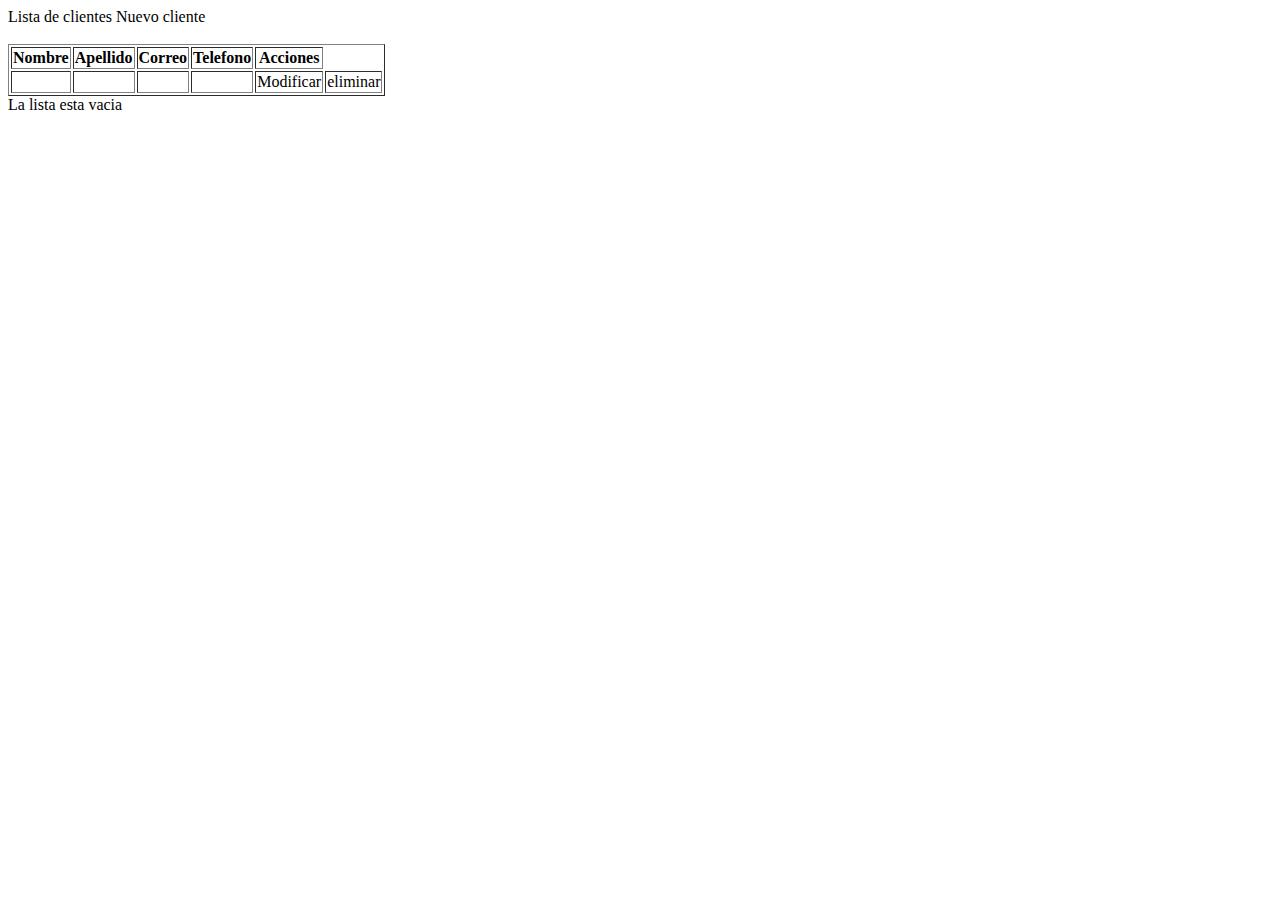
<file: src/main/resources/templates/index.html>
<!DOCTYPE html>

<html xmlns:th="http//www.thymeleaf.org">
    <head>
        <title>TODO supply a title</title>
        <meta charset="UTF-8">
        <meta name="viewport" content="width=device-width, initial-scale=1.0">
    </head>
    <body>
        <header th:replace="layout/plantilla :: header" />
    <hi>Lista de clientes</hi>
    <a th:href="@{/nuevoCliente}">Nuevo cliente</a>
    <br />
    <br />
   <div th:if:"${clientes != null and !clientes.empty}">
    <table border="1">
        <thead>
        <th>Nombre</th>
        <th>Apellido</th>
        <th>Correo</th>
        <th>Telefono</th>
        <th colsapn="2">Acciones</th>
        </thead>
        <tbody>
            <tr th:each="item : ${clientes}">
                <td th:text="${item.nombre}"></td>
                <td th:text="${item.apellidos}"></td>
                <td th:text="${item.telefono}"></td>
                <td th:text="${item.correo}"></td>
                <td><a th:href="@{/modificarCliente/} + ${item.idCliente}">Modificar</a></td>
                <td><a th:href="@{/eliminarCliente/} + ${item.idCliente}">eliminar</a></td>
                
            </tr>
        </tbody>
    </table>
    </body>
</div>
    <div th:if:"${clientes == null and  or clientes.empty}">
        La lista esta vacia
    </div>
    <header th:replace="layout/plantilla :: footer" />
</html>
</file>
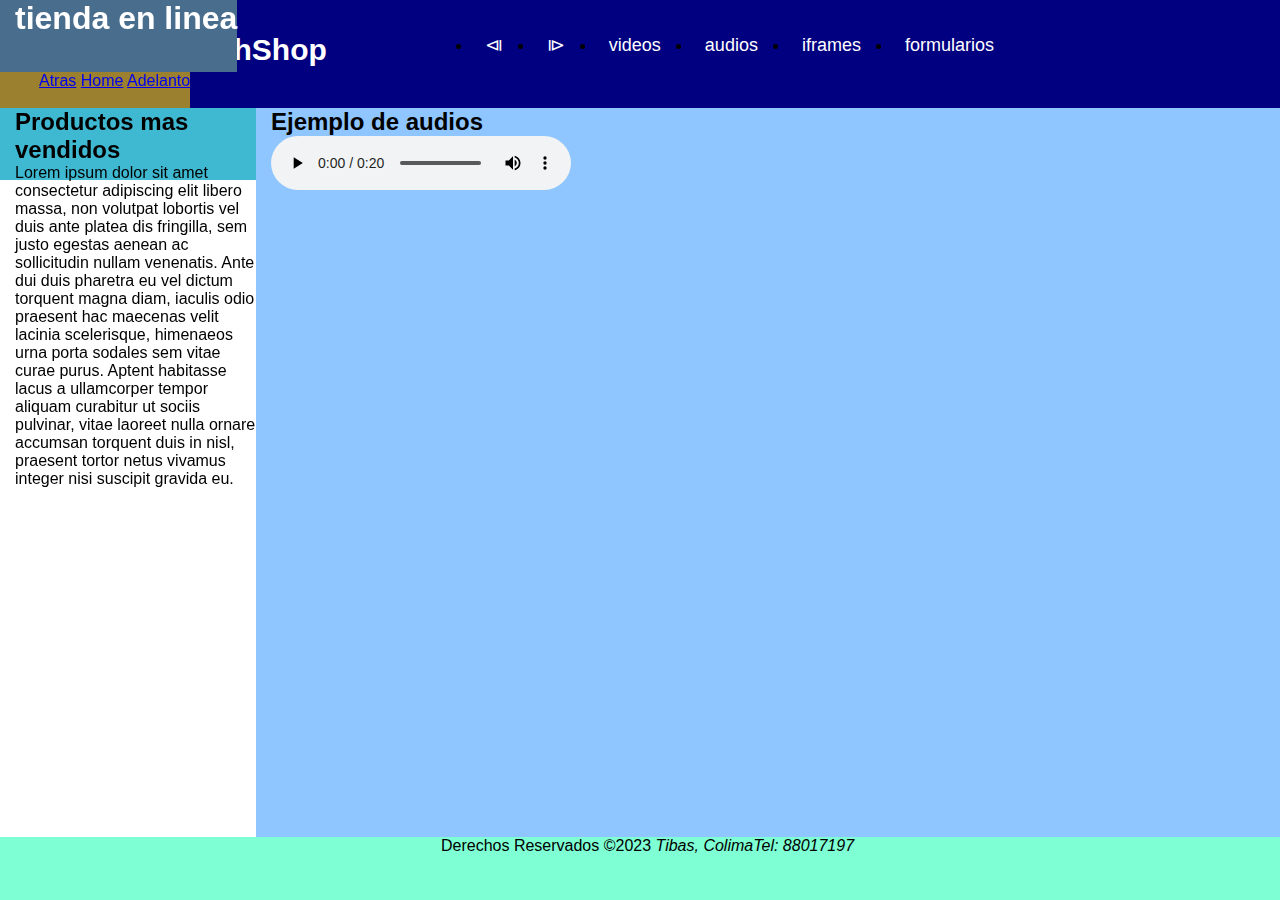
<file: src/main/resources/static/audios.html>
<html>
     <head>
        <title>Tienda en linea</title>
        <meta charset="UTF-8">
        <meta name="description" content= "Pagina de leccion 2"/>
        <meta name="keywords" content= "html5, css, web, fidelitas"/>
        <link href="css/estilos.css" rel="stylesheet" type="text/css"/>
        <link href="css/menu.css" rel="stylesheet" type="text/css"/>
  
     </head>
    <body>
        <header class="header">
            <nav class="nav">
                
                <a href="index.html" class="logo nav-link">TechShop</a>
                <ul class="nav-menu">
                    <li class="nav-menu-item"><a class="nav-menu-link nav-link" href="Ejemplo7.html">&LeftTriangleBar;</a</li>
                    <li class="nav-menu-item"><a class="nav-menu-link nav-link" href="Ejemplo6.html">&RightTriangleBar;</a</li>
                    <li class="nav-menu-item"><a class="nav-menu-link nav-link" href="videos.html">videos</a</li>
                    <li class="nav-menu-item"><a class="nav-menu-link nav-link" href="audios.html">audios</a</li>
                    <li class="nav-menu-item"><a class="nav-menu-link nav-link" href="iframes.html">iframes</a</li>
                    <li class="nav-menu-item"><a class="nav-menu-link nav-link" href="formularios.html">formularios</a</li>
                    
                </ul>
            </nav>
        </header>
         <header id="encabezado">
            <h1>tienda en linea </h1>
            <br/>
            
        </header>
        <nav id="menu">
            <a href="Ejemplo7.html">Atras<a/>
            <a href="index.html">Home<a/>
            <a href="ejemplo2.html">Adelanto<a/>
                </nav>
         <aside id="barraateral">
                <h2>Productos mas vendidos</h2>
            <p>Lorem ipsum dolor sit amet consectetur adipiscing elit libero massa, non volutpat lobortis vel duis ante platea dis fringilla, sem justo egestas aenean ac sollicitudin nullam venenatis. Ante dui duis pharetra eu vel dictum torquent magna diam, iaculis odio praesent hac maecenas velit lacinia scelerisque, himenaeos urna porta sodales sem vitae curae purus. Aptent habitasse lacus a ullamcorper tempor aliquam curabitur ut sociis pulvinar, vitae laoreet nulla ornare accumsan torquent duis in nisl, praesent tortor netus vivamus integer nisi suscipit gravida eu.</p>
           </aside>
        <section id="contenido">
            <h2>Ejemplo de audios</h2>
            <figure>
                <audio controls>
                    <source src="audios/Jazz.mp3" type="audio/mpeg">
                    Your browser does not support the <code>audio</code> tag.
                </audio>
            </figure>
        </section>
            <footer id="piePagina">Derechos Reservados &COPY;2023 <address>Tibas, Colima</address><address>Tel: 88017197</address></footer>
    </body>
</html>
</file>
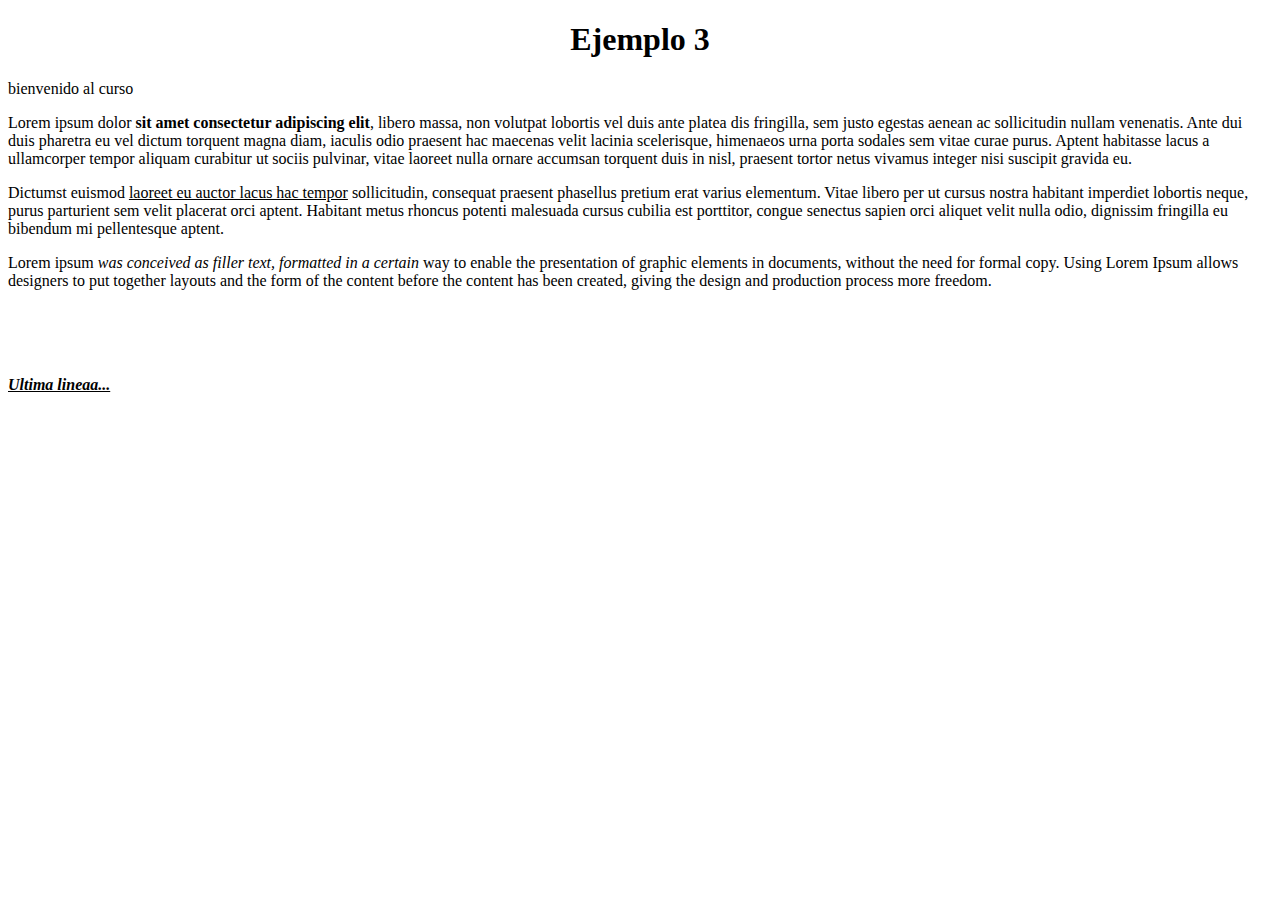
<file: src/main/resources/static/Ejemplo 3.html>
<!DOCTYPE html>

<html>
    <head>
        <title>Tienda en linea</title>
        <meta charset="UTF-8">
        <meta name="viewport" content="width=device-width, initial-scale=1.0">
    </head>
    <body>
        <div>
            <h1 style="text-align: center;">Ejemplo 3</h1>

            <p>bienvenido al curso</p>
        </div>
       
        <p>Lorem ipsum dolor <strong>sit amet consectetur adipiscing elit</strong>, libero massa, non volutpat lobortis vel duis ante platea dis fringilla, sem justo egestas aenean ac sollicitudin nullam venenatis. Ante dui duis pharetra eu vel dictum torquent magna diam, iaculis odio praesent hac maecenas velit lacinia scelerisque, himenaeos urna porta sodales sem vitae curae purus. Aptent habitasse lacus a ullamcorper tempor aliquam curabitur ut sociis pulvinar, vitae laoreet nulla ornare accumsan torquent duis in nisl, praesent tortor netus vivamus integer nisi suscipit gravida eu.</p>
        <p>Dictumst euismod <u> laoreet eu auctor lacus hac tempor</u> sollicitudin, consequat praesent phasellus pretium erat varius elementum. Vitae libero per ut cursus nostra habitant imperdiet lobortis neque, purus parturient sem velit placerat orci aptent. Habitant metus rhoncus potenti malesuada cursus cubilia est porttitor, congue senectus sapien orci aliquet velit nulla odio, dignissim fringilla eu bibendum mi pellentesque aptent.</p>
        <p>Lorem ipsum <i> was conceived as filler text, formatted in a certain</i> way to enable the presentation of graphic elements in documents, without the need for formal copy. Using Lorem Ipsum allows designers to put together layouts and the form of the content before the content has been created, giving the design and production process more freedom.</p>
        <br/>
        
        <br/>
        <br/>
        <p><strong><u><i>Ultima lineaa...</i></u></strong></p>

</html>
</file>
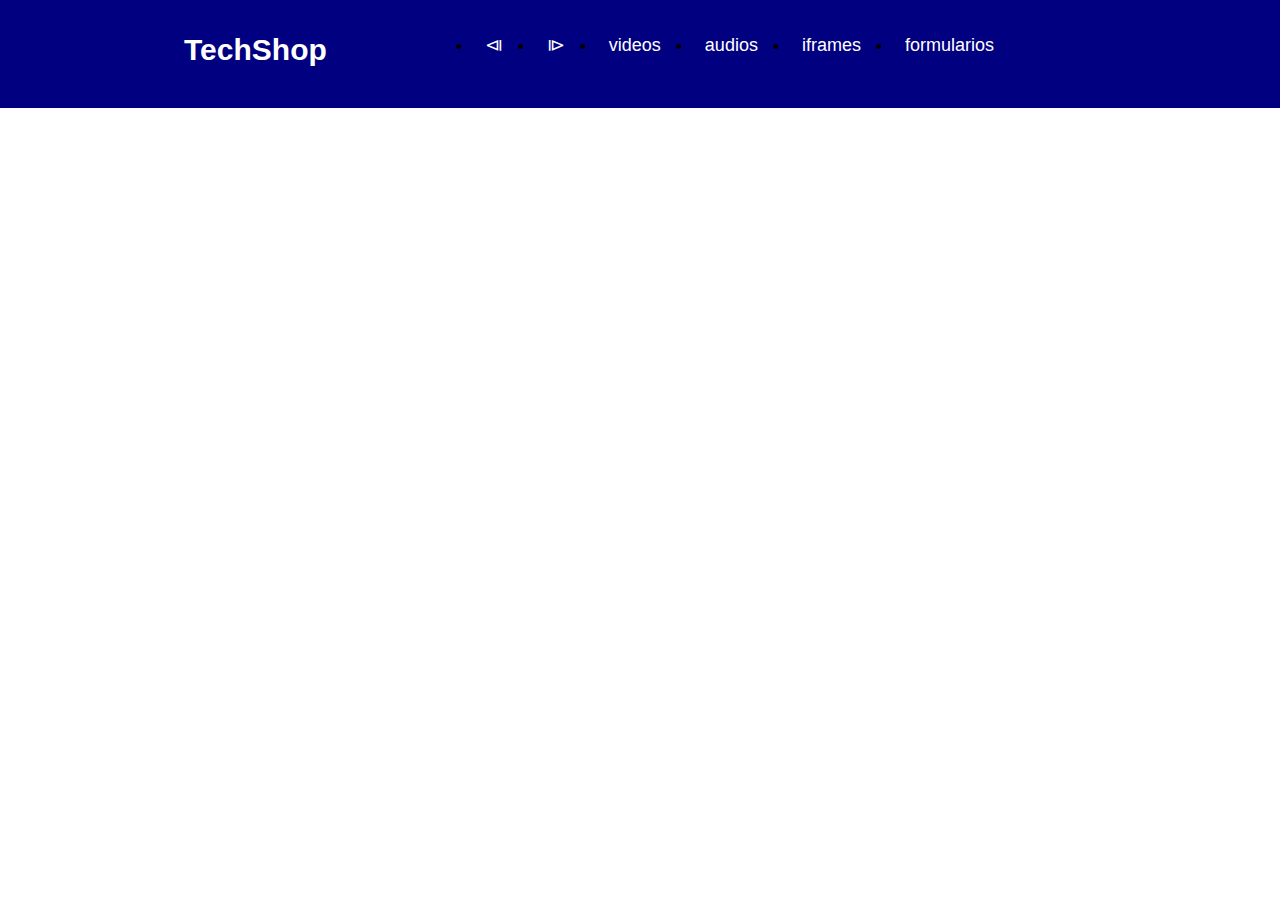
<file: src/main/resources/static/ejemplo2.html>
<!DOCTYPE html>

<html>
    <head>
        <title>TODO supply a title</title>
       <meta charset="UTF-8">
        <meta name="viewport" content="width=device-width, initial-scale=1.0">
        <link href="css/menu.css" rel="stylesheet" type="text/css"/>
    </head>
    <body>
        <header class="header">
            <nav class="nav">
                
                <a href="index.html" class="logo nav-link">TechShop</a>
                <ul class="nav-menu">
                    <li class="nav-menu-item"><a class="nav-menu-link nav-link" href="index.html">&LeftTriangleBar;</a</li>
                    <li class="nav-menu-item"><a class="nav-menu-link nav-link" href="Ejemplo6.html">&RightTriangleBar;</a</li>
                    <li class="nav-menu-item"><a class="nav-menu-link nav-link" href="videos.html">videos</a</li>
                    <li class="nav-menu-item"><a class="nav-menu-link nav-link" href="audios.html">audios</a</li>
                    <li class="nav-menu-item"><a class="nav-menu-link nav-link" href="iframes.html">iframes</a</li>
                    <li class="nav-menu-item"><a class="nav-menu-link nav-link" href="formularios.html">formularios</a</li>
                    
                </ul>
            </nav>
        </header>
        <div>
            <h1 style="text-align: center;">Ejemplo 2</h1>
            
            
        </div>
        <div>Bienvenidos Aaron</div>
        <p>Lorem ipsum dolor sit amet consectetur adipiscing elit libero massa, non volutpat lobortis vel duis ante platea dis fringilla, sem justo egestas aenean ac sollicitudin nullam venenatis. Ante dui duis pharetra eu vel dictum torquent magna diam, iaculis odio praesent hac maecenas velit lacinia scelerisque, himenaeos urna porta sodales sem vitae curae purus. Aptent habitasse lacus a ullamcorper tempor aliquam curabitur ut sociis pulvinar, vitae laoreet nulla ornare accumsan torquent duis in nisl, praesent tortor netus vivamus integer nisi suscipit gravida eu.</p>
        <p>Dictumst euismod laoreet eu auctor lacus hac tempor sollicitudin, consequat praesent phasellus pretium erat varius elementum. Vitae libero per ut cursus nostra habitant imperdiet lobortis neque, purus parturient sem velit placerat orci aptent. Habitant metus rhoncus potenti malesuada cursus cubilia est porttitor, congue senectus sapien orci aliquet velit nulla odio, dignissim fringilla eu bibendum mi pellentesque aptent.</p>
        <p>Lorem ipsum was conceived as filler text, formatted in a certain way to enable the presentation of graphic elements in documents, without the need for formal copy. Using Lorem Ipsum allows designers to put together layouts and the form of the content before the content has been created, giving the design and production process more freedom.</p>
        <br/>
        <br/>
        <br/>
        <br/>
        <p>Ultima linea...</p>
    </body>
</html>
</file>
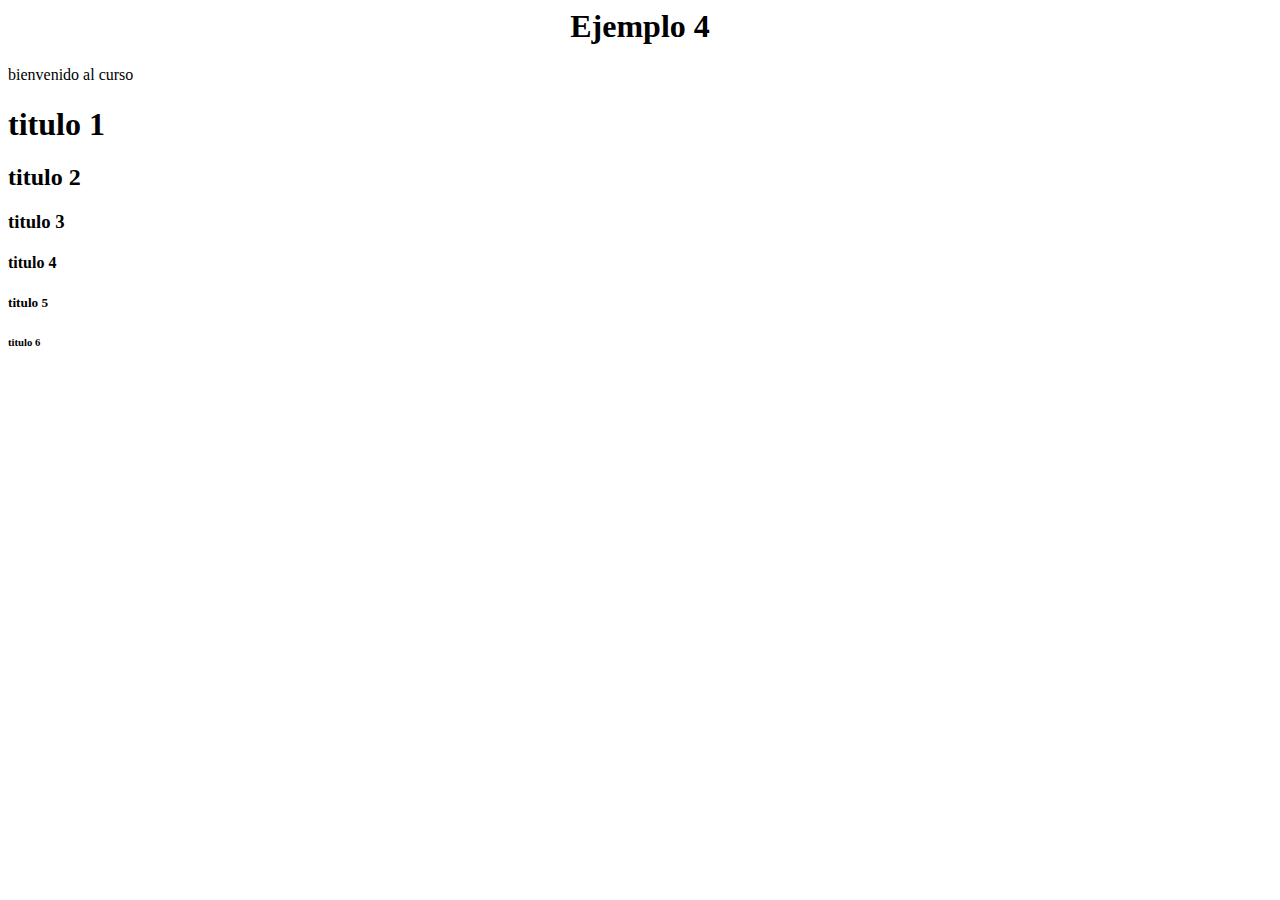
<file: src/main/resources/static/Ejemplo4.html>
<html>
    <head>
        <title>Tienda en linea</title>
        <meta charset="UTF-8">
        <meta name="viewport" content="width=device-width, initial-scale=1.0">
    </head>
    <body>
        <div>
            <h1 style="text-align: center;">Ejemplo 4</h1>

            <p>bienvenido al curso</p>
        </div>
    <h1>titulo 1</h1>
    <h2>titulo 2</h2>
    <h3>titulo 3</h3>
    <h4>titulo 4</h4>
    <h5>titulo 5</h5>
    <h6>titulo 6</h6>
    </body>
</html>
</file>
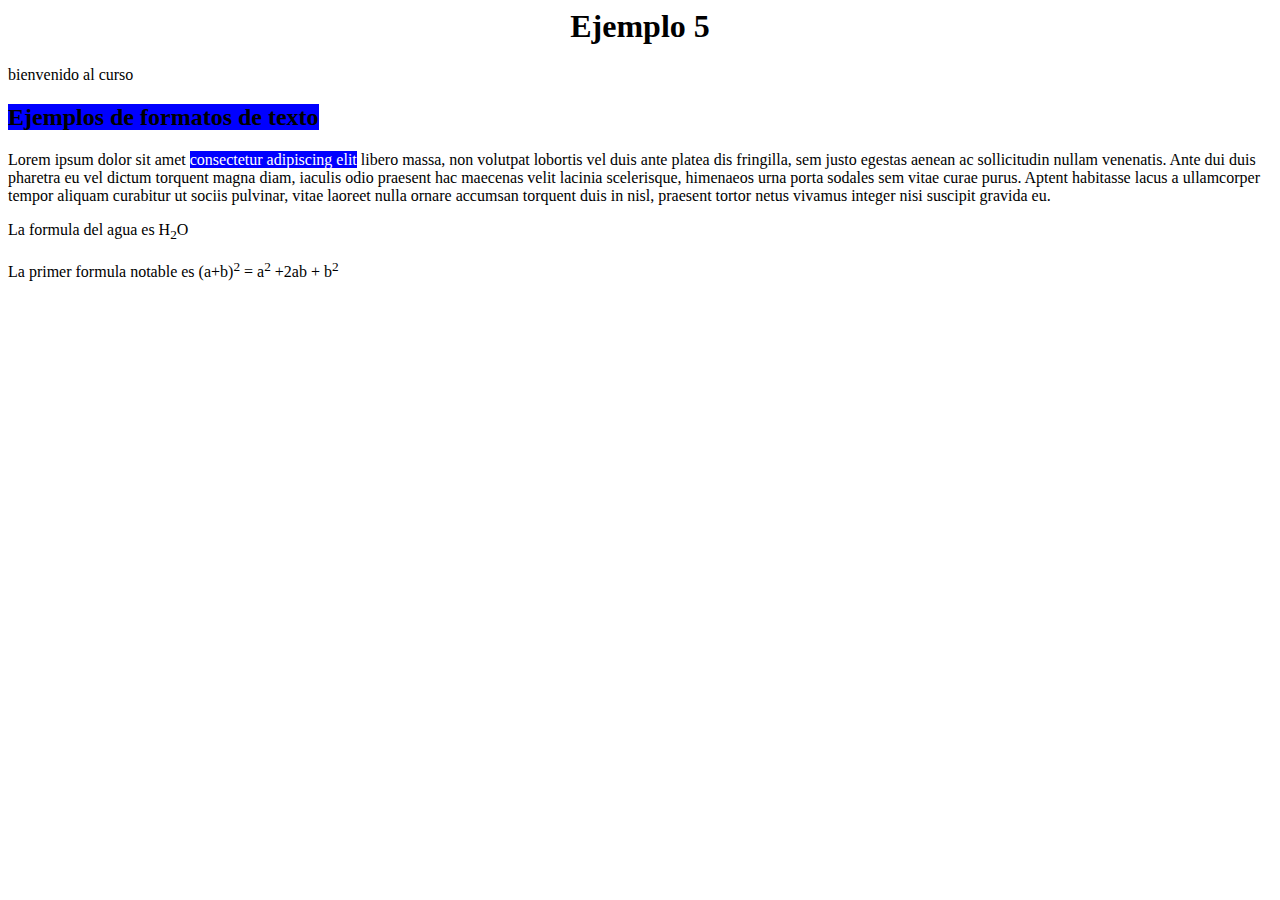
<file: src/main/resources/static/Ejemplo5.html>
<html>
    <head>
        <title>TODO supply a title</title>
        <meta charset="UTF-8">
        <meta name="viewport" content="width=device-width, initial-scale=1.0">
    </head>
    <body>
        <div>
            <h1 style="text-align: center;">Ejemplo 5</h1>
            <p>bienvenido al curso</p>
        </div>
        <h2><span style = "background-color: blue; ">Ejemplos de formatos de texto</span></h2>
        <p>Lorem ipsum dolor sit amet <span style = "font-family: Comic Sans MS; font-size: 16px; background-color: blue; color: white;">consectetur adipiscing elit</span> libero massa, non volutpat lobortis vel duis ante platea dis fringilla, sem justo egestas aenean ac sollicitudin nullam venenatis. Ante dui duis pharetra eu vel dictum torquent magna diam, iaculis odio praesent hac maecenas velit lacinia scelerisque, himenaeos urna porta sodales sem vitae curae purus. Aptent habitasse lacus a ullamcorper tempor aliquam curabitur ut sociis pulvinar, vitae laoreet nulla ornare accumsan torquent duis in nisl, praesent tortor netus vivamus integer nisi suscipit gravida eu.</p>
        <p>La formula del agua es H<sub>2</sub>O</p>
        <p>La primer formula notable es (a+b)<sup>2</sup> = a<sup>2</sup> +2ab + b<sup>2</sup></p>
</html>
</file>
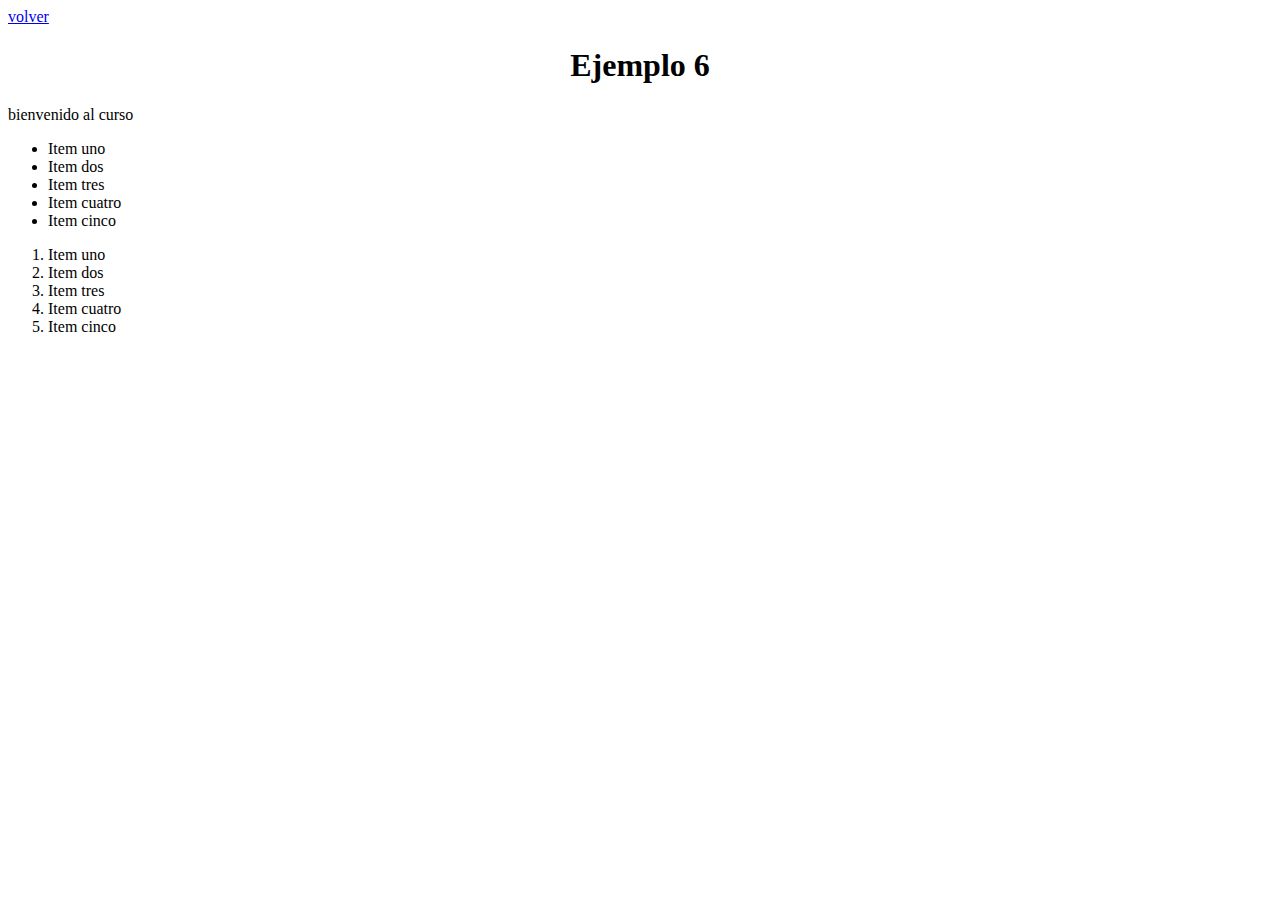
<file: src/main/resources/static/Ejemplo6.html>
<html>
    <head>
        <title>TODO supply a title</title>
        <meta charset="UTF-8">
        <meta name="viewport" content="width=device-width, initial-scale=1.0">
    </head>
    <body>
        <a href="Ejemplo7.html">volver</a>
        <div>
          
            <h1 style="text-align: center;">Ejemplo 6</h1>
            <p>bienvenido al curso</p>
        </div>
        <ul>
            <li>Item uno</li> 
            <li>Item dos</li> 
            <li>Item tres</li> 
            <li>Item cuatro</li> 
            <li>Item cinco</li> 
           
        </ul>
        
        <ol>
            <li>Item uno</li> 
            <li>Item dos</li> 
            <li>Item tres</li> 
            <li>Item cuatro</li> 
            <li>Item cinco</li>  
            
        </ol>
    </body>
</html>
</file>
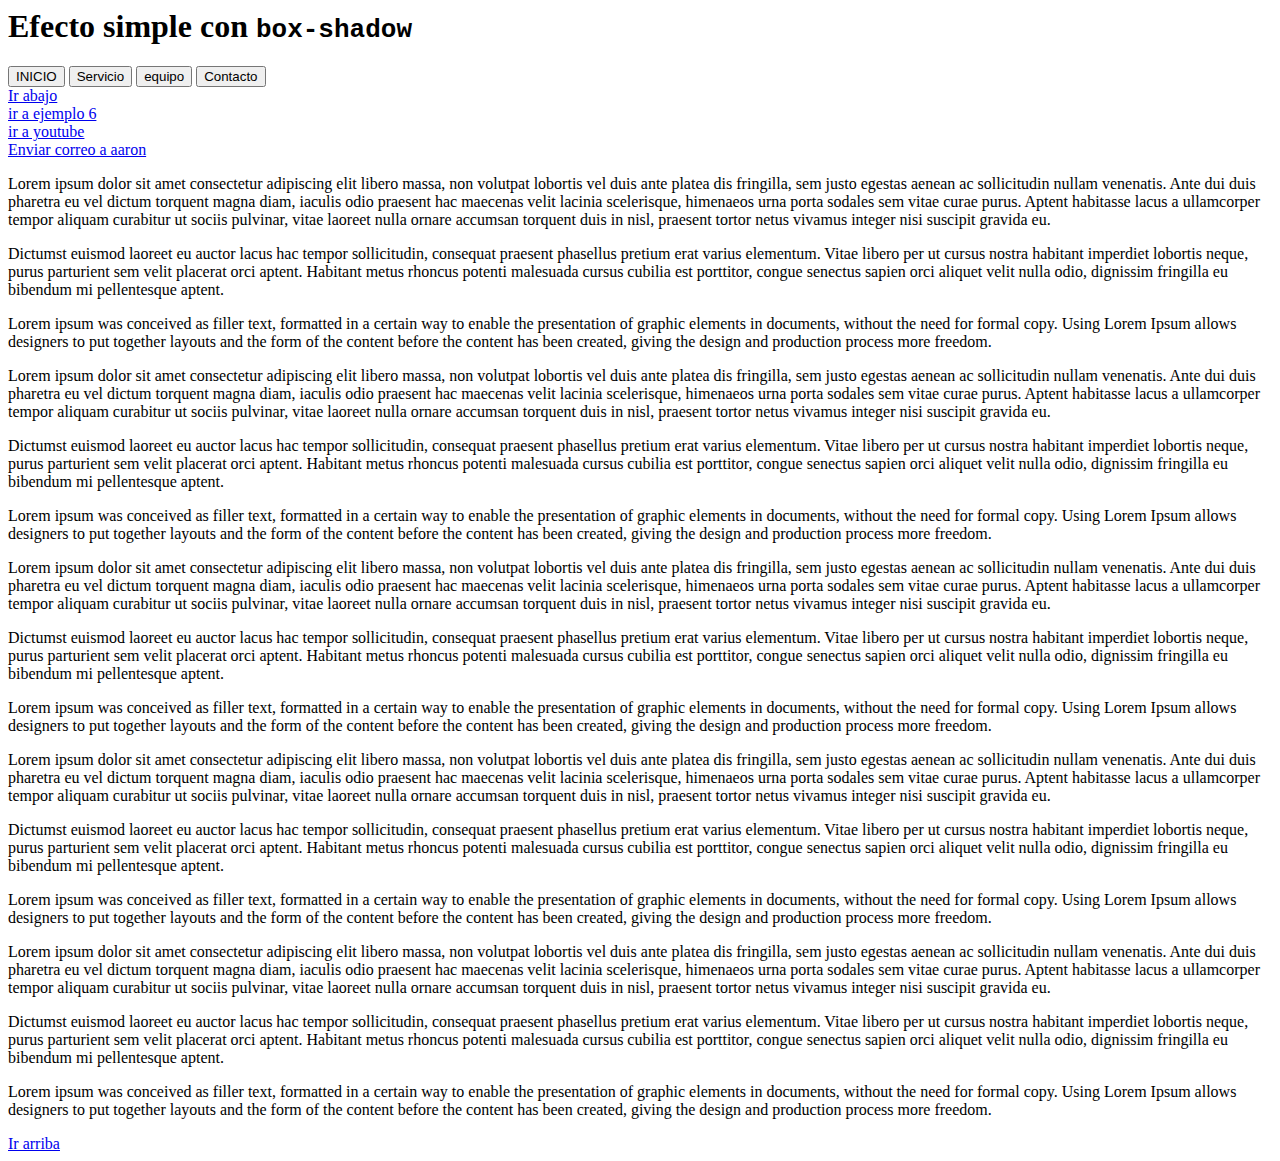
<file: src/main/resources/static/Ejemplo7.html>
<html>
    <head>
        <title>TODO supply a title</title>
        <meta charset="UTF-8">
        <meta name="viewport" content="width=device-width, initial-scale=1.0">
    </head>
    <body>
        <a name="arriba"></a>
         <div>
             <h1>Efecto simple con <code>box-shadow</code></h1>
             <button class="pulse">INICIO</button>
             <button class="pulse">Servicio</button>
             <button class="pulse">equipo</button>
             <button class="pulse">Contacto</button>
             
             

        </div>
        
        <a href="#abajo">Ir abajo</a><br/>
        <a href="Ejemplo6.html">ir a ejemplo 6</a><br/>
        <a href="http://www.youtube.com" target="_blank">ir a youtube</a><br/>
        <a href="mailto:aaronsalamanca100@gmail.com">Enviar correo a aaron<a/>
        <p>Lorem ipsum dolor sit amet consectetur adipiscing elit libero massa, non volutpat lobortis vel duis ante platea dis fringilla, sem justo egestas aenean ac sollicitudin nullam venenatis. Ante dui duis pharetra eu vel dictum torquent magna diam, iaculis odio praesent hac maecenas velit lacinia scelerisque, himenaeos urna porta sodales sem vitae curae purus. Aptent habitasse lacus a ullamcorper tempor aliquam curabitur ut sociis pulvinar, vitae laoreet nulla ornare accumsan torquent duis in nisl, praesent tortor netus vivamus integer nisi suscipit gravida eu.</p>
        <p>Dictumst euismod laoreet eu auctor lacus hac tempor sollicitudin, consequat praesent phasellus pretium erat varius elementum. Vitae libero per ut cursus nostra habitant imperdiet lobortis neque, purus parturient sem velit placerat orci aptent. Habitant metus rhoncus potenti malesuada cursus cubilia est porttitor, congue senectus sapien orci aliquet velit nulla odio, dignissim fringilla eu bibendum mi pellentesque aptent.</p>
        <p>Lorem ipsum was conceived as filler text, formatted in a certain way to enable the presentation of graphic elements in documents, without the need for formal copy. Using Lorem Ipsum allows designers to put together layouts and the form of the content before the content has been created, giving the design and production process more freedom.</p>
        <p>Lorem ipsum dolor sit amet consectetur adipiscing elit libero massa, non volutpat lobortis vel duis ante platea dis fringilla, sem justo egestas aenean ac sollicitudin nullam venenatis. Ante dui duis pharetra eu vel dictum torquent magna diam, iaculis odio praesent hac maecenas velit lacinia scelerisque, himenaeos urna porta sodales sem vitae curae purus. Aptent habitasse lacus a ullamcorper tempor aliquam curabitur ut sociis pulvinar, vitae laoreet nulla ornare accumsan torquent duis in nisl, praesent tortor netus vivamus integer nisi suscipit gravida eu.</p>
        <p>Dictumst euismod laoreet eu auctor lacus hac tempor sollicitudin, consequat praesent phasellus pretium erat varius elementum. Vitae libero per ut cursus nostra habitant imperdiet lobortis neque, purus parturient sem velit placerat orci aptent. Habitant metus rhoncus potenti malesuada cursus cubilia est porttitor, congue senectus sapien orci aliquet velit nulla odio, dignissim fringilla eu bibendum mi pellentesque aptent.</p>
        <p>Lorem ipsum was conceived as filler text, formatted in a certain way to enable the presentation of graphic elements in documents, without the need for formal copy. Using Lorem Ipsum allows designers to put together layouts and the form of the content before the content has been created, giving the design and production process more freedom.</p>
        <p>Lorem ipsum dolor sit amet consectetur adipiscing elit libero massa, non volutpat lobortis vel duis ante platea dis fringilla, sem justo egestas aenean ac sollicitudin nullam venenatis. Ante dui duis pharetra eu vel dictum torquent magna diam, iaculis odio praesent hac maecenas velit lacinia scelerisque, himenaeos urna porta sodales sem vitae curae purus. Aptent habitasse lacus a ullamcorper tempor aliquam curabitur ut sociis pulvinar, vitae laoreet nulla ornare accumsan torquent duis in nisl, praesent tortor netus vivamus integer nisi suscipit gravida eu.</p>
        <p>Dictumst euismod laoreet eu auctor lacus hac tempor sollicitudin, consequat praesent phasellus pretium erat varius elementum. Vitae libero per ut cursus nostra habitant imperdiet lobortis neque, purus parturient sem velit placerat orci aptent. Habitant metus rhoncus potenti malesuada cursus cubilia est porttitor, congue senectus sapien orci aliquet velit nulla odio, dignissim fringilla eu bibendum mi pellentesque aptent.</p>
        <p>Lorem ipsum was conceived as filler text, formatted in a certain way to enable the presentation of graphic elements in documents, without the need for formal copy. Using Lorem Ipsum allows designers to put together layouts and the form of the content before the content has been created, giving the design and production process more freedom.</p>
        <p>Lorem ipsum dolor sit amet consectetur adipiscing elit libero massa, non volutpat lobortis vel duis ante platea dis fringilla, sem justo egestas aenean ac sollicitudin nullam venenatis. Ante dui duis pharetra eu vel dictum torquent magna diam, iaculis odio praesent hac maecenas velit lacinia scelerisque, himenaeos urna porta sodales sem vitae curae purus. Aptent habitasse lacus a ullamcorper tempor aliquam curabitur ut sociis pulvinar, vitae laoreet nulla ornare accumsan torquent duis in nisl, praesent tortor netus vivamus integer nisi suscipit gravida eu.</p>
        <p>Dictumst euismod laoreet eu auctor lacus hac tempor sollicitudin, consequat praesent phasellus pretium erat varius elementum. Vitae libero per ut cursus nostra habitant imperdiet lobortis neque, purus parturient sem velit placerat orci aptent. Habitant metus rhoncus potenti malesuada cursus cubilia est porttitor, congue senectus sapien orci aliquet velit nulla odio, dignissim fringilla eu bibendum mi pellentesque aptent.</p>
        <p>Lorem ipsum was conceived as filler text, formatted in a certain way to enable the presentation of graphic elements in documents, without the need for formal copy. Using Lorem Ipsum allows designers to put together layouts and the form of the content before the content has been created, giving the design and production process more freedom.</p>
        <p>Lorem ipsum dolor sit amet consectetur adipiscing elit libero massa, non volutpat lobortis vel duis ante platea dis fringilla, sem justo egestas aenean ac sollicitudin nullam venenatis. Ante dui duis pharetra eu vel dictum torquent magna diam, iaculis odio praesent hac maecenas velit lacinia scelerisque, himenaeos urna porta sodales sem vitae curae purus. Aptent habitasse lacus a ullamcorper tempor aliquam curabitur ut sociis pulvinar, vitae laoreet nulla ornare accumsan torquent duis in nisl, praesent tortor netus vivamus integer nisi suscipit gravida eu.</p>
        <p>Dictumst euismod laoreet eu auctor lacus hac tempor sollicitudin, consequat praesent phasellus pretium erat varius elementum. Vitae libero per ut cursus nostra habitant imperdiet lobortis neque, purus parturient sem velit placerat orci aptent. Habitant metus rhoncus potenti malesuada cursus cubilia est porttitor, congue senectus sapien orci aliquet velit nulla odio, dignissim fringilla eu bibendum mi pellentesque aptent.</p>
        <p>Lorem ipsum was conceived as filler text, formatted in a certain way to enable the presentation of graphic elements in documents, without the need for formal copy. Using Lorem Ipsum allows designers to put together layouts and the form of the content before the content has been created, giving the design and production process more freedom.</p>
        <a name="abajo"></a>
        <a href="#arriba">Ir arriba</a>
    </body>
</html>
</file>
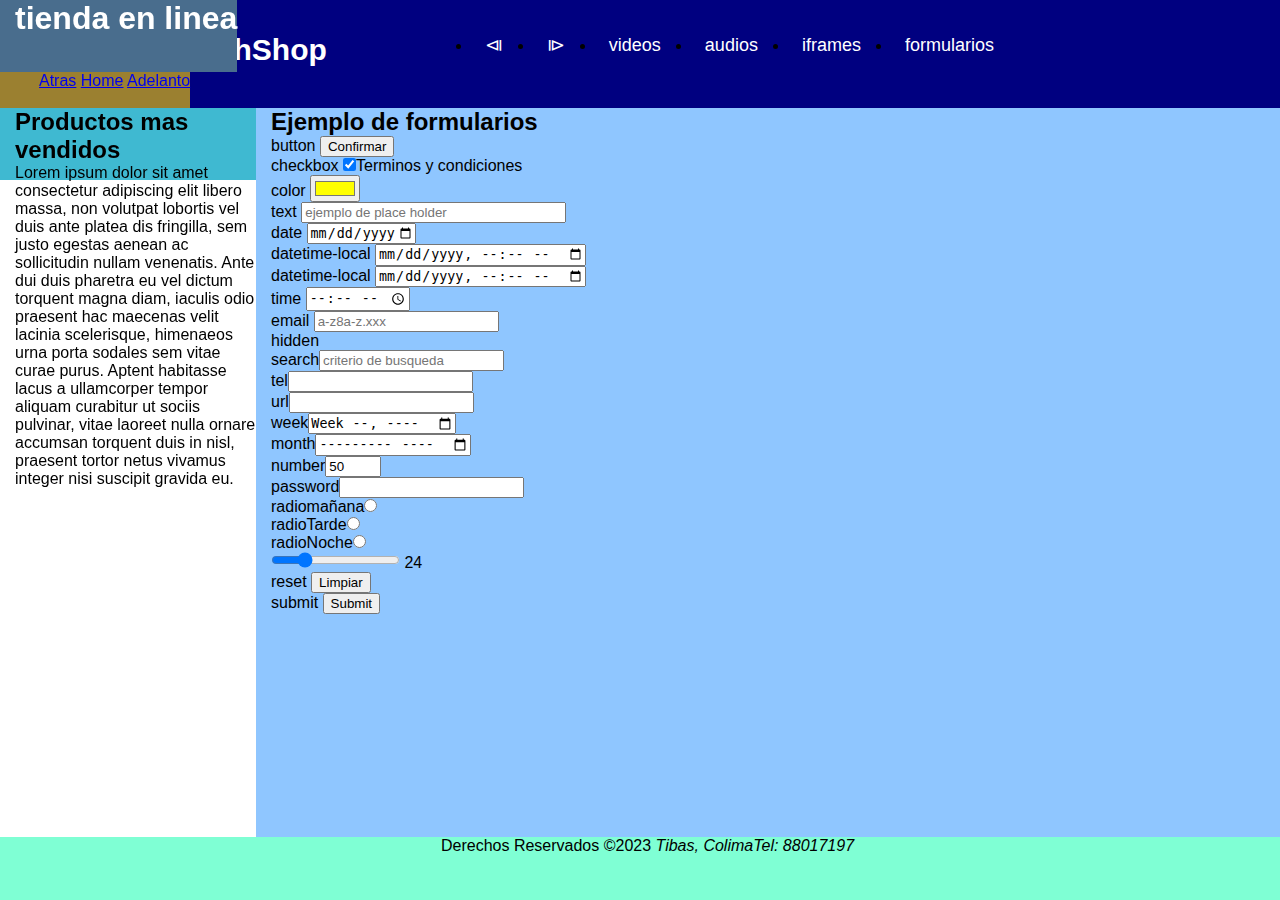
<file: src/main/resources/static/formulario.html>
<html>
     <head>
        <title>Tienda en linea</title>
        <meta charset="UTF-8">
        <meta name="description" content= "Pagina de leccion 2"/>
        <meta name="keywords" content= "html5, css, web, fidelitas"/>
        <link href="css/estilos.css" rel="stylesheet" type="text/css"/>
        <link href="css/menu.css" rel="stylesheet" type="text/css"/>
     </head>
    <body>
        <header class="header">
            <nav class="nav">
                
                <a href="index.html" class="logo nav-link">TechShop</a>
                <ul class="nav-menu">
                    <li class="nav-menu-item"><a class="nav-menu-link nav-link" href="Ejemplo7.html">&LeftTriangleBar;</a</li>
                    <li class="nav-menu-item"><a class="nav-menu-link nav-link" href="Ejemplo6.html">&RightTriangleBar;</a</li>
                    <li class="nav-menu-item"><a class="nav-menu-link nav-link" href="videos.html">videos</a</li>
                    <li class="nav-menu-item"><a class="nav-menu-link nav-link" href="audios.html">audios</a</li>
                    <li class="nav-menu-item"><a class="nav-menu-link nav-link" href="iframes.html">iframes</a</li>
                    <li class="nav-menu-item"><a class="nav-menu-link nav-link" href="formularios.html">formularios</a</li>
                    
                </ul>
            </nav>
        </header>
         <header id="encabezado">
            <h1>tienda en linea </h1>
            <br/>
            
        </header>
        <nav id="menu">
            <a href="Ejemplo7.html">Atras<a/>
            <a href="index.html">Home<a/>
            <a href="ejemplo2.html">Adelanto<a/>
                </nav>
         <aside id="barraateral">
                <h2>Productos mas vendidos</h2>
            <p>Lorem ipsum dolor sit amet consectetur adipiscing elit libero massa, non volutpat lobortis vel duis ante platea dis fringilla, sem justo egestas aenean ac sollicitudin nullam venenatis. Ante dui duis pharetra eu vel dictum torquent magna diam, iaculis odio praesent hac maecenas velit lacinia scelerisque, himenaeos urna porta sodales sem vitae curae purus. Aptent habitasse lacus a ullamcorper tempor aliquam curabitur ut sociis pulvinar, vitae laoreet nulla ornare accumsan torquent duis in nisl, praesent tortor netus vivamus integer nisi suscipit gravida eu.</p>
           </aside>
        <section id="contenido">
            <h2>Ejemplo de formularios</h2>
            <form action="#">
                  <label>button </label> <input type="button" value="Confirmar" id="button"/><br/> 
                <label>checkbox </label> <input type="checkbox" id="checkbox" checked/>Terminos y condiciones<br/> 
                <label>color </label> <input type="color" id="color" value="#ffff00" /><br/> 
                <label>text </label> <input type="text" id="text" placeholder="ejemplo de place holder" size="30"/><br/> 
                <label>date </label> <input type="date" id="date" min="2021-01-01" max="2023-12-31"/><br/> 
                <label>datetime-local </label> <input type="datetime-local" id="datetime-local" name="datetime-local"/><br/> 
                <label>datetime-local </label> <input type="datetime-local" id="datetime-local" name="datetime-local"/><br/> 
                <label>time </label> <input type="time" name="time"/><br/> 
                <label>email </label> <input type="email" name="email" placeholder="a-z8a-z.xxx"/><br/> 
                <!--<label>file </label> <input type="file" name="file" accept="image/png.image/jpeg"/><br/>-->
                <label>hidden </label> <input type="hidden" name="hidden" value="sdfdsf-sdfdsf-fjghj565-65245"/><br/>
                <label>search</label><input type="search" name="search" placeholder="criterio de busqueda"><br/>
                <label>tel</label><input type="tel" name="tel" placeholder=""><br/>
                <label>url</label><input type="url" name="url" placeholder=""><br/>
                <label>week</label><input type="week" name="week" ><br/>
                <label>month</label><input type="month" name="month" ><br/>
                <label>number</label><input type="number" name="week"  value="50" min="10" max="60" ><br/>
                <label>password</label><input type="password" name="password" ><br/>
                <label>radio</label>mañana<input type="radio" name="horario" value="1" ><br/>
                <label>radio</label>Tarde<input type="radio" name="horario" value="2" ><br/>
                <label>radio</label>Noche<input type="radio" name="horario" value="3" ><br/>
                <input type="range" value="24" min="1" max="100" oninput="this.nestElementSibling.value = this.value"><!-- comment -->
                <output>24</output><br/><!-- comment -->
                <label>reset </label><input type="reset" name="reset" value="Limpiar"><br/>
                <label>submit </label><input type="submit" value="Submit"><br/>
            </form>
                
            </form>
        </section>
            <footer id="piePagina">Derechos Reservados &COPY;2023 <address>Tibas, Colima</address><address>Tel: 88017197</address></footer>
    </body>
</html>
</file>
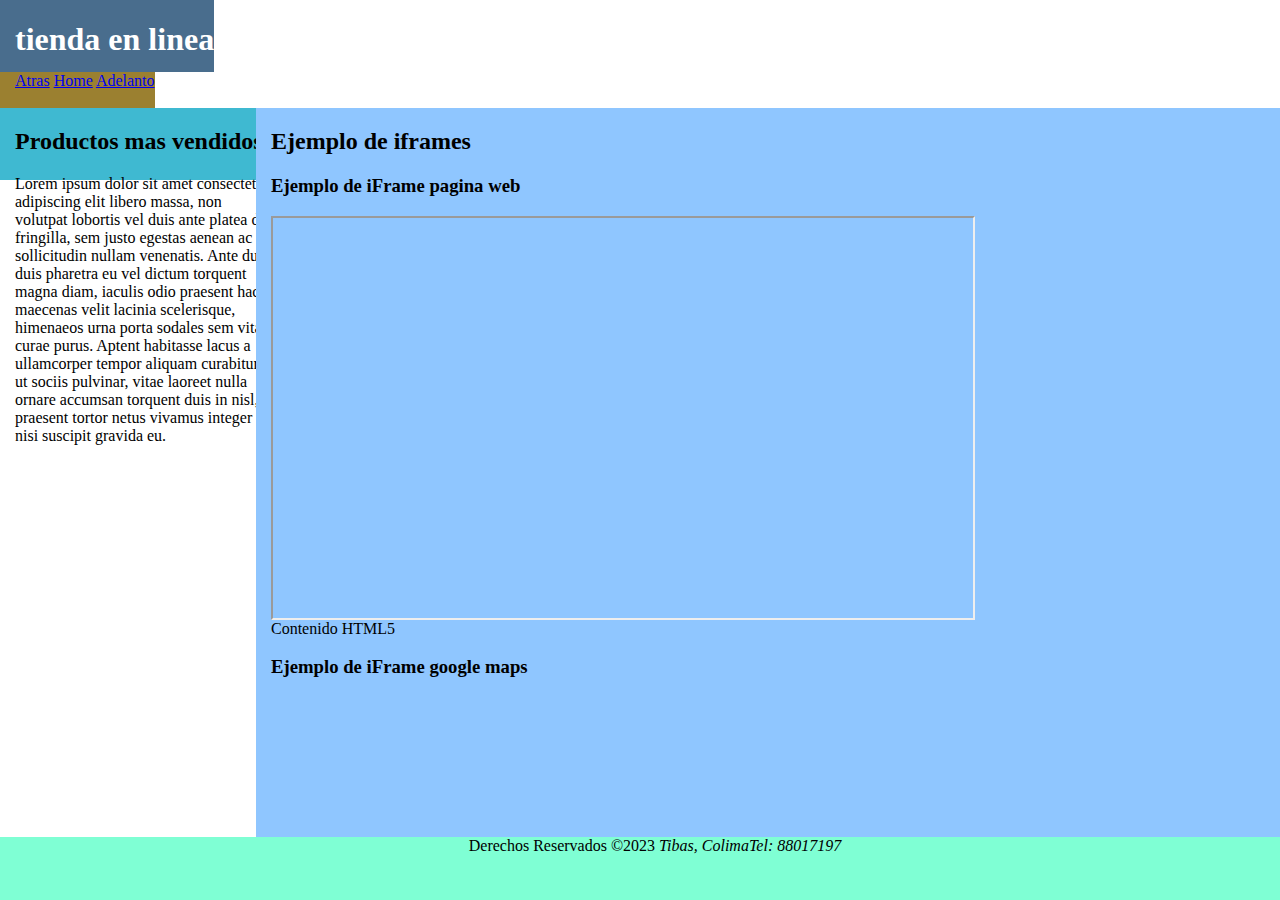
<file: src/main/resources/static/iframes.html>
<html>
     <head>
        <title>Tienda en linea</title>
        <meta charset="UTF-8">
        <meta name="description" content= "Pagina de leccion 2"/>
        <meta name="keywords" content= "html5, css, web, fidelitas"/>
        <link href="css/estilos.css" rel="stylesheet" type="text/css"/>
    </head>
    <body>
         <header id="encabezado">
            <h1>tienda en linea </h1>
            <br/>
            
        </header>
        <nav id="menu">
            <a href="Ejemplo7.html">Atras<a/>
            <a href="index.html">Home<a/>
            <a href="ejemplo2.html">Adelanto<a/>
                </nav>
         <aside id="barraateral">
                <h2>Productos mas vendidos</h2>
            <p>Lorem ipsum dolor sit amet consectetur adipiscing elit libero massa, non volutpat lobortis vel duis ante platea dis fringilla, sem justo egestas aenean ac sollicitudin nullam venenatis. Ante dui duis pharetra eu vel dictum torquent magna diam, iaculis odio praesent hac maecenas velit lacinia scelerisque, himenaeos urna porta sodales sem vitae curae purus. Aptent habitasse lacus a ullamcorper tempor aliquam curabitur ut sociis pulvinar, vitae laoreet nulla ornare accumsan torquent duis in nisl, praesent tortor netus vivamus integer nisi suscipit gravida eu.</p>
           </aside>
        <section id="contenido">
            <h2>Ejemplo de iframes</h2>
            <article>
                <header>
                    <h3>Ejemplo de iFrame pagina web</h3>
                </header>
                <iframe
                    src="https://sistemas.ufidelitas.ac.cr"
                    width="700"
                    height="400">
                    </iframe>
                <footer>
                    Contenido HTML5
                </footer>
            </article>
            <article>
                <header><h3>Ejemplo de iFrame google maps</h3></header>
                <iframe 
                    src="https://www.google.com/maps/embed?pb=!1m18!1m12!1m3!1d125729.14591595608!2d-84.1515008!3d10.0139008!2m3!1f0!2f0!3f0!3m2!1i1024!2i768!4f13.1!3m3!1m2!1s0x8fa0fa32f22d8ef5%3A0xa2e125b9e9634d7c!2sHacienda%20Bel%C3%A9n!5e0!3m2!1ses!2scr!4v1676870397752!5m2!1ses!2scr" width="600" height="450" style="border:0;" allowfullscreen="" loading="lazy" referrerpolicy="no-referrer-when-downgrade"></iframe>
               </article>
        </section>
            <footer id="piePagina">Derechos Reservados &COPY;2023 <address>Tibas, Colima</address><address>Tel: 88017197</address></footer>
    </body>
</html>
</file>
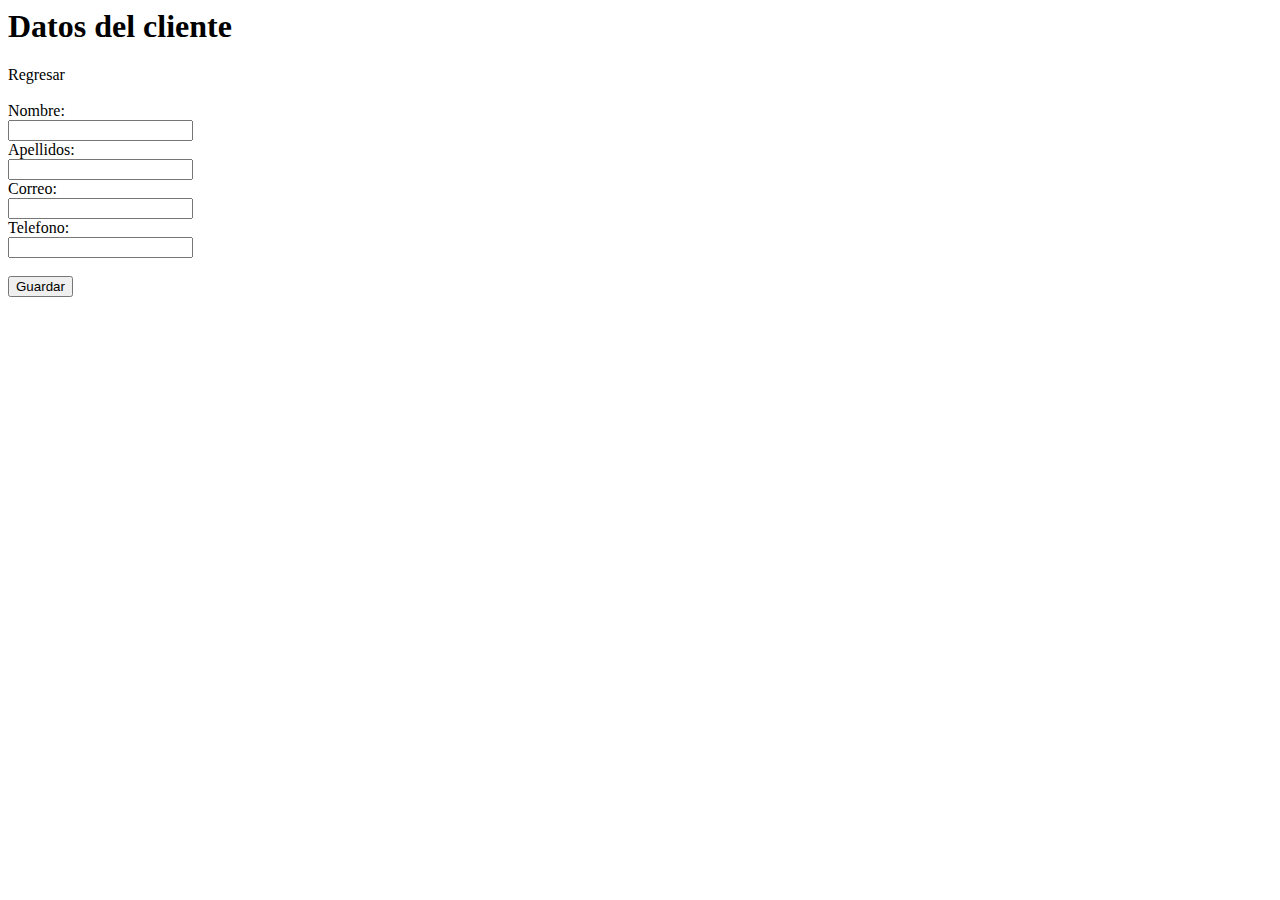
<file: src/main/resources/templates/modificarCliente.html>
<html xmlns:th="http//www.thymeleaf.org">
    <head>
        <title>TODO supply a title</title>
        <meta charset="UTF-8">
        <meta name="viewport" content="width=device-width, initial-scale=1.0">
    </head>
    <body>
        <h1>Datos del cliente</h1>
        <a th:href="@{/}">Regresar</a><!-- comment -->
        <br />
        <br />
        <form th:action="@{/guardarCliente}"
              method="POST"
              th:object="${cliente}">
            <input type="hidden" name="idCliente" th:field="*{idCliente}" />
            <label for="nombre">Nombre:</label><br/>
            <input type="text" id="nombre" name="nombre" th:field="*{nombre}"/><br/>
            
            <label for="apellidos">Apellidos:</label><br/>
            <input type="text" id="apellidos" name="apellidos" th:field="*{apellidos}"/><br/>
            
            <label for="correo">Correo:</label><br/>
            <input type="email" id="correo" name="correo" th:field="*{correo}"/><br/>
            
            <label for="telefono">Telefono:</label><br/>
            <input type="tel" id="telefono" name="telefono" th:field="*{telefono}"/><br/><br/>
            
            <input type="submit" name="guardar" value="Guardar" />
        </form>
    </body>
</html>
</file>
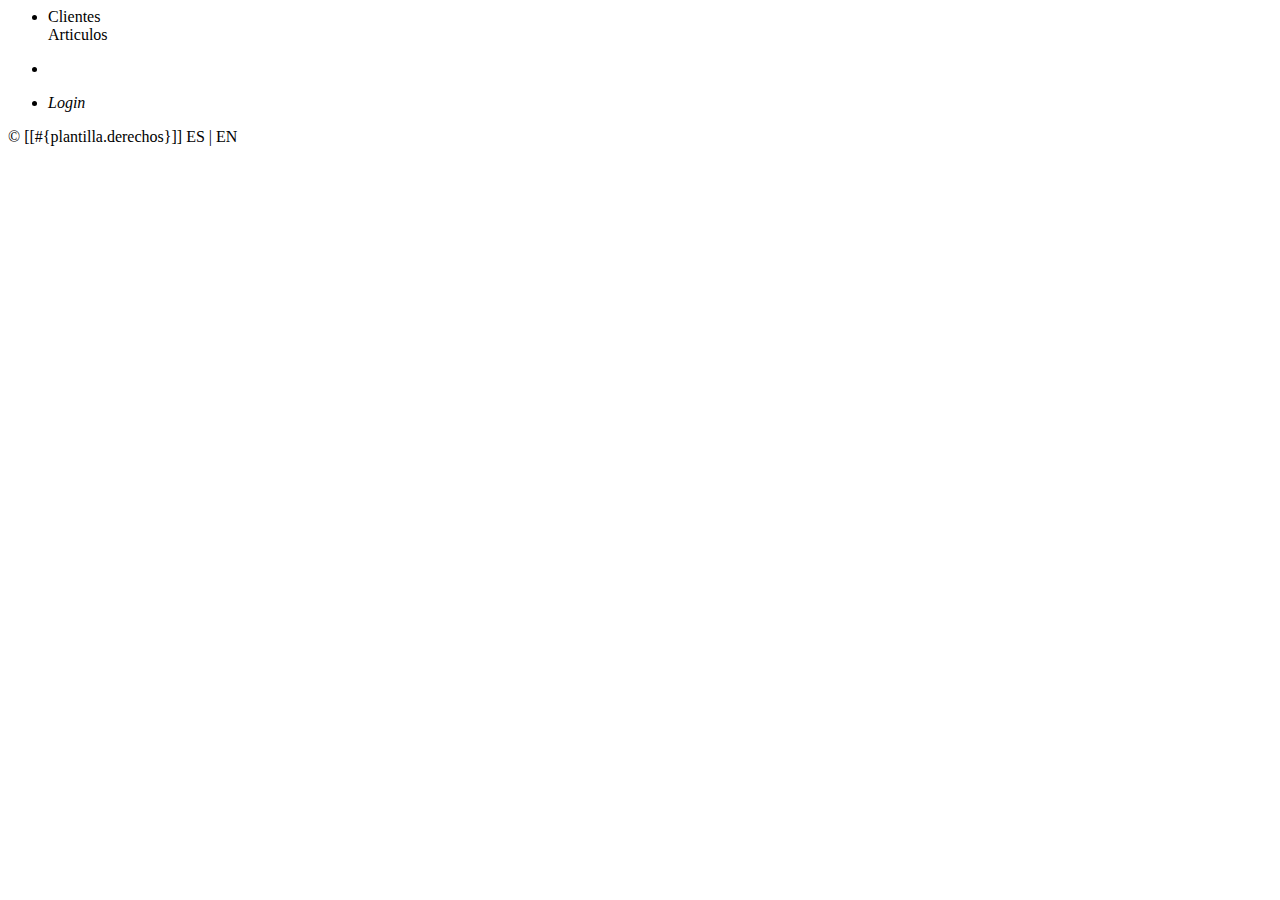
<file: src/main/resources/templates/layout/plantilla.html>
<html xmlns:th="http://www.thymeleaf.org/" 
      xmlns:sec="http://thymeleaf.org.thymeleaf-extras-springsecurity/%22%3E">
    <head th:fragment="head">
        <title>Abarrotes</title>
        <meta charset="UTF-8">
    <span class="navbar-toggler-icon"></span>
</button>
<div class="collapse navbar-collapse" id="navbarCollapse">
    <ul class="navbar-nav" sec:authorize="hasRole('ROLE_ADMIN') or hasRole('ROLE_VENDEDOR')">
        <li class="nav-item px-2">
            <a class="nav-link" th:href="@{/cliente/listado}" th:text="#{plantilla.clientes}">Clientes</a>
        </li>
        <a class="nav-link" th:href="@{/articulo/listado}" th:text="#{plantilla.articulos}">Articulos</a>
        </li>
    </ul>
    <ul class="navbar-nav ml-auto" sec:authorize="isAuthenticated()">
        <li class="nav-item mr-3">
            <a href="#" class="nav-link">
                <i class="fas fa-user"></i>
                </form>
        </li>
    </ul>
    <ul class="navbar-nav" sec:authorize="!isAuthenticated()">
        <li class="nav-item">
            <a class="nav-link" th:href="@{/login}">
                <i class="fas fa-sign-in-alt"> Login</i>
            </a>
        </li>
    </ul>
</div>
</div>
</nav>
</header>
<footer th:fragment="footer" class="position-fixed bottom-0 start-0 end-0 bg-dark text-white mt-5 p-2">
    <div class="container">
        <div class="col">
            <p class="lead text-center">
                &COPY [[#{plantilla.derechos}]]

                <a th:href="@{/(lang=es)}">ES</a> | 

                <a th:href="@{/(lang=en)}">EN</a>
            </p>
        </div>
    </div>
</footer>
</body>
</html>
</file>
<file: src/main/resources/static/css/estilos.css>
#encabezado {
    position: absolute;
    top: 0;
    left: 0;
    height: 8%;
    background-color: #496D8D;
    color: white;
    padding-left: 15px;
    
    
}

#menu{
    position: absolute;
    top: 8%;
    left: 0;
    height: 4%;
    background-color: #9B8030;
    color: black;
    padding-left: 15px;
    
}

#menu a:visited{
    color: navy
    
    
}
#menu a:hover{
    background-color: green;
    color: white;
    
    
}

#barraateral{
    position: absolute;
    top: 12%;
    left: 0;
    height: 8%;
    width: 20%;
    background-color: #3FB9D1;
    color: black;
    padding-left: 15px;
}

#contenido{
    position: absolute;
    top: 12%;
    left: 20%;
    height: 81%;
    width: 80%;
    background-color: #8fc6ff;
    color: black;
    padding-left: 15px;
    overflow: auto;
}

#piePagina{
    position: absolute;
    bottom: 0;
    left: 0;
    height: 7%;
    width: 100%;
    background-color:aquamarine;
    color: black;
    padding-left: 15px;
    text-align: center;
    
    
}

#piePagina address{
    display: inline;
}

#encabezadoTabla{
    font-size: 20px;
    background-color: darkorchid;
        color: gold;
}

#tablaResumen tr:nth-child(odd){
    background-color: coral;
    color: darkslateblue
}

#tablaResumen tr{
    ´font-size: 25px;
    font-weight: bolder;
}
</file>
<file: src/main/resources/static/css/menu.css>
*{
    margin: 0;
    box-sizing: border-box;
    
}
body{
    font-family: sans-serif;
    padding: 45px 20px 0px;
    
    
}

.header{
    background-color: navy;
    height: 12%;
    top: 0;
    left: 0;
    width: 100%;
    position: fixed;
}

.nav{
    display: flex;
    justify-content: space-between;
    max-width: 992px;
    margin: 0 auto;
    
}

.nav-link{
    color: white;
    text-decoration: none;
}
.logo{
    font-size: 30px;
    font-weight:  bold;
    padding: 0 40px;
    line-height: 100px;
}
.nav-menu{
    display: flex;
    margin-right: 40px;
}

.nav-menu-item{
    font-size: 18px;
    margin: 0 10px;
    line-height: 90px;
    width: max-content;
    
}

.nav-menu-link{
    padding: 8px 12px;
    border-radius: 10px;
    
}

.nav-menu-link:hover {
    background-color: cyan;
    transition: 0.7s;
    
}
</file>
